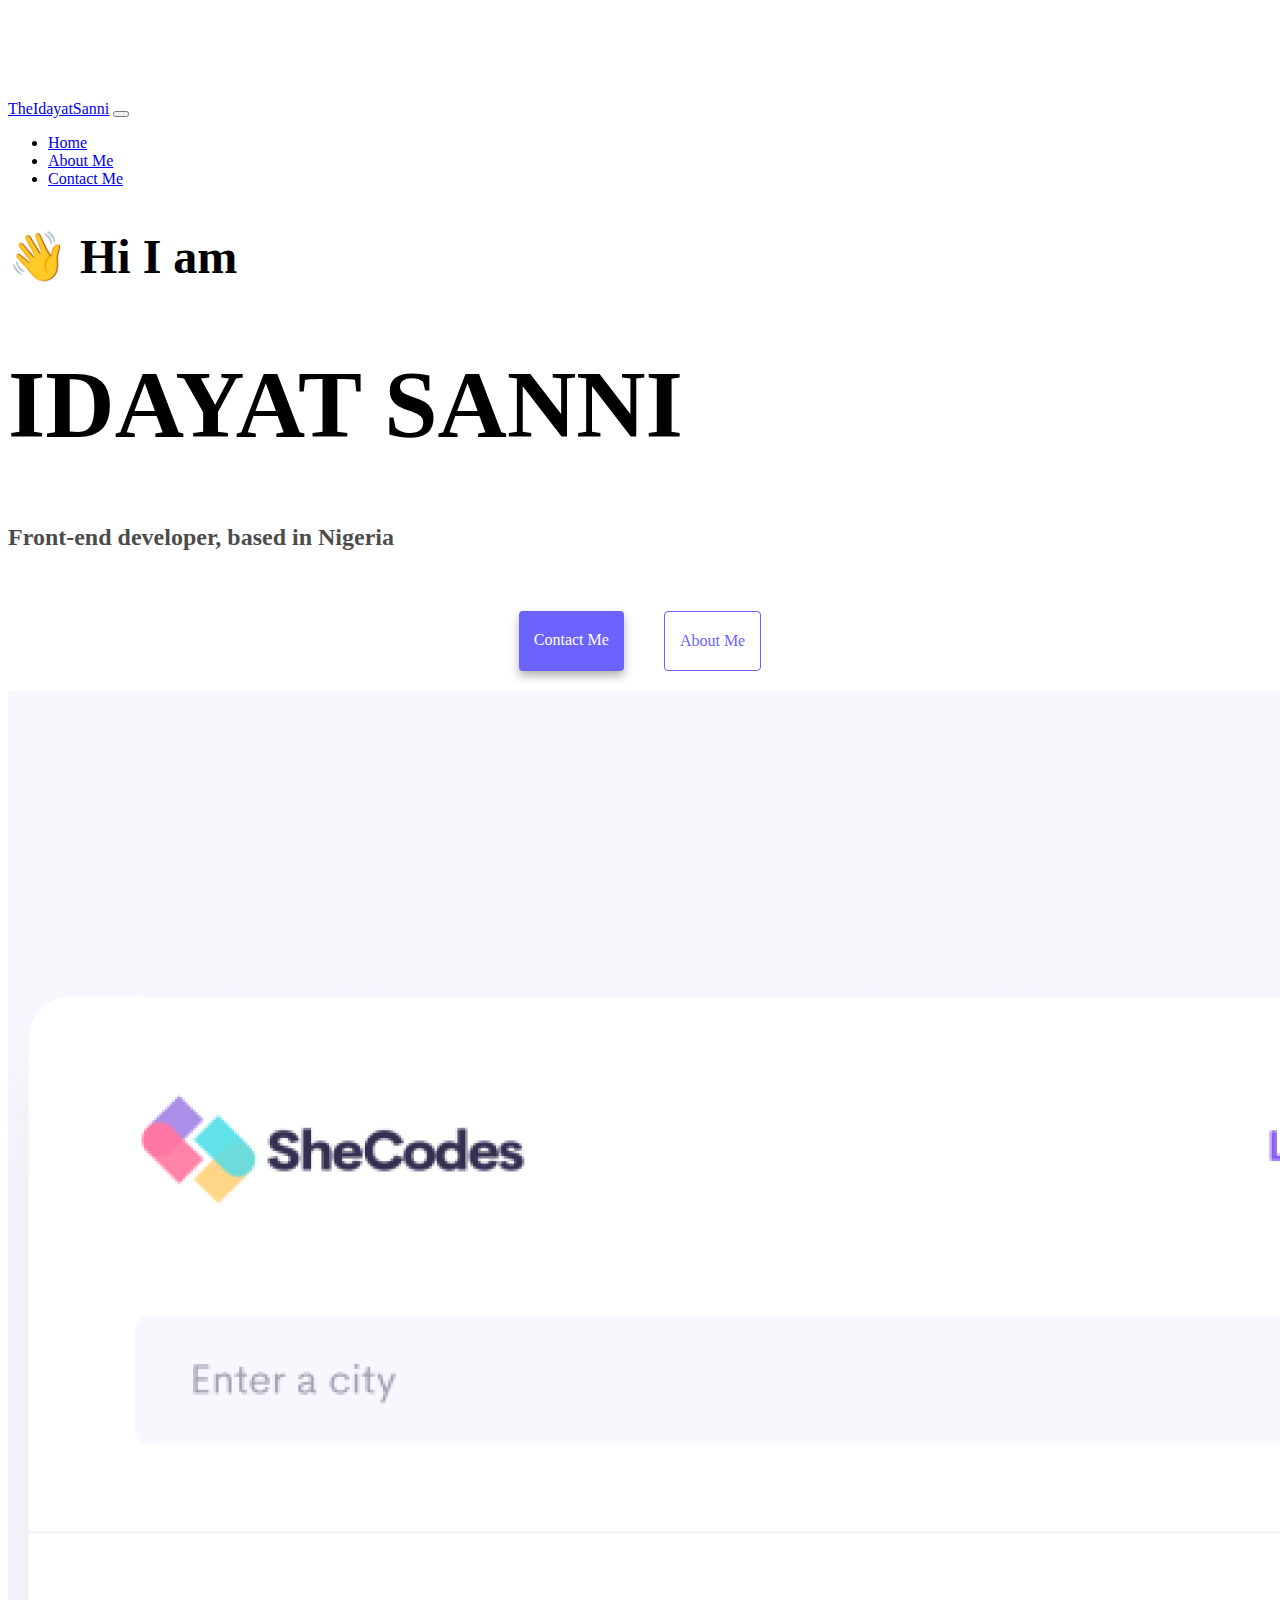
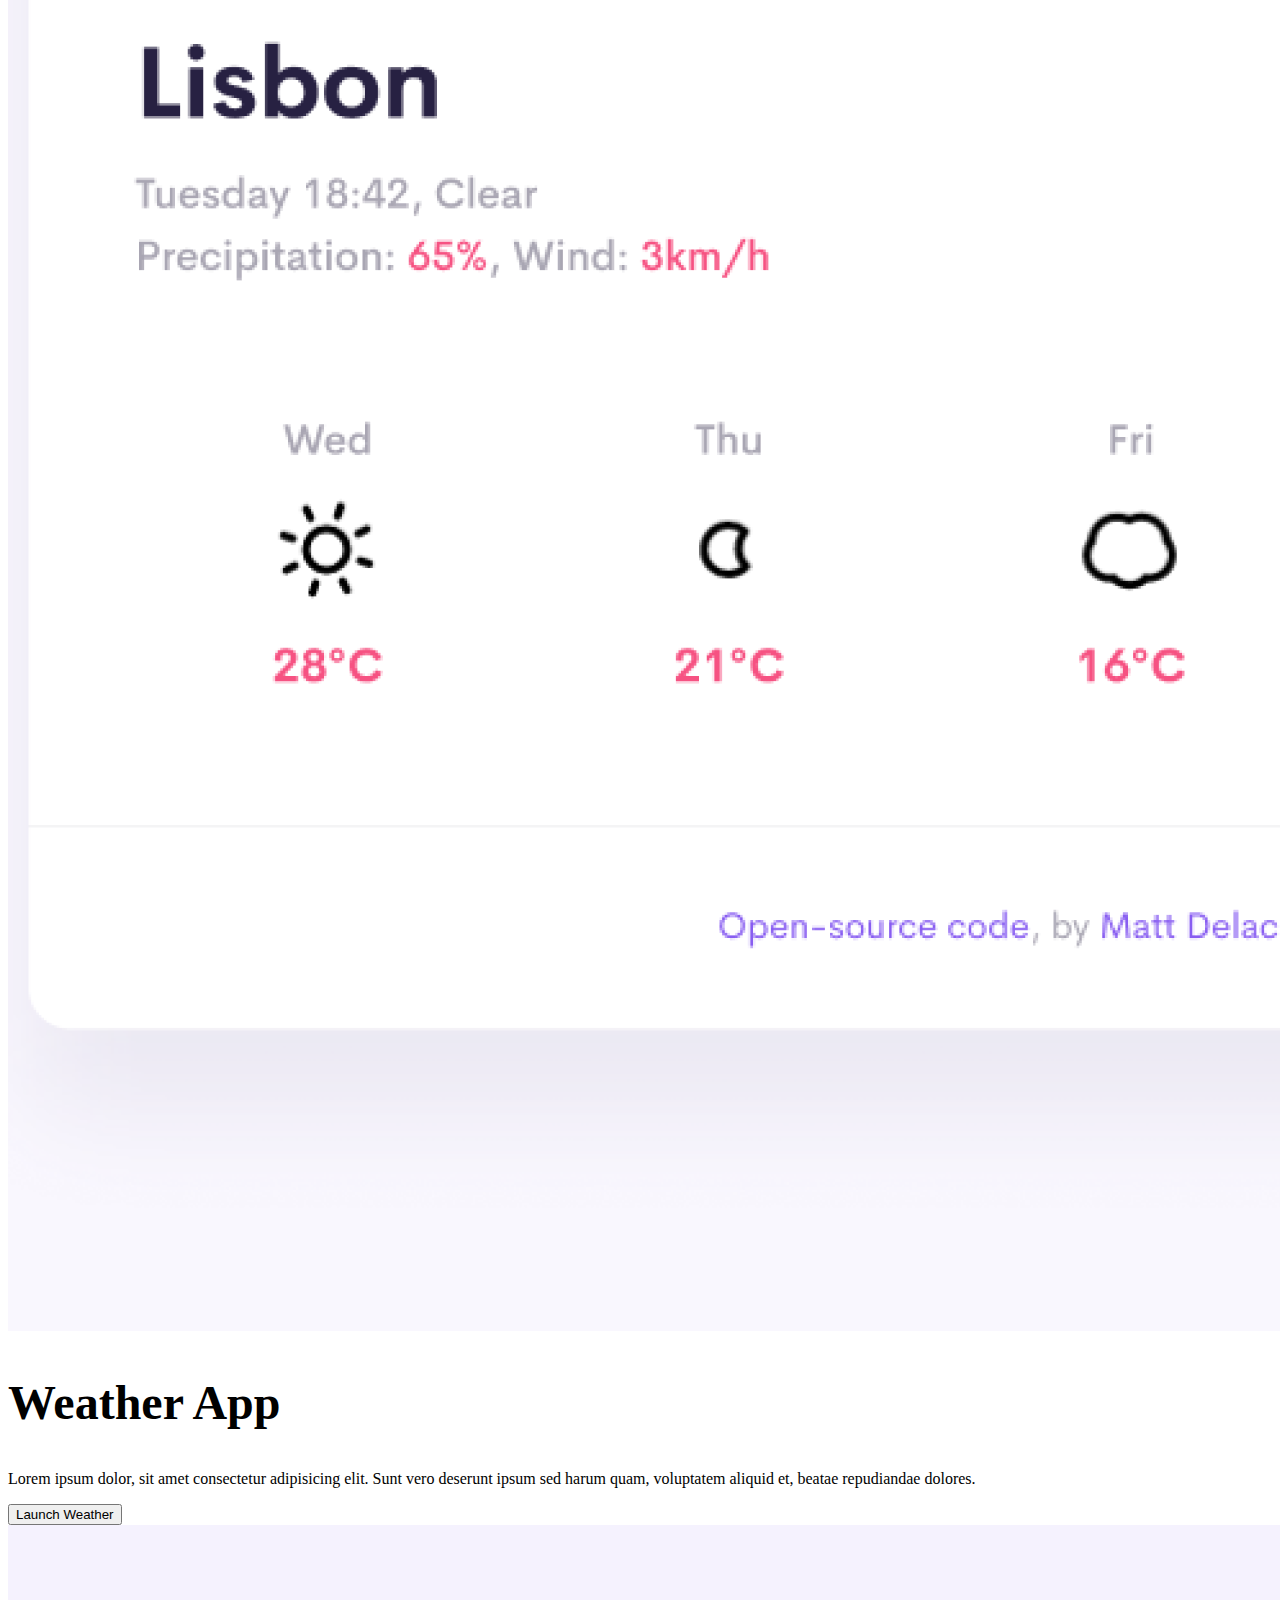
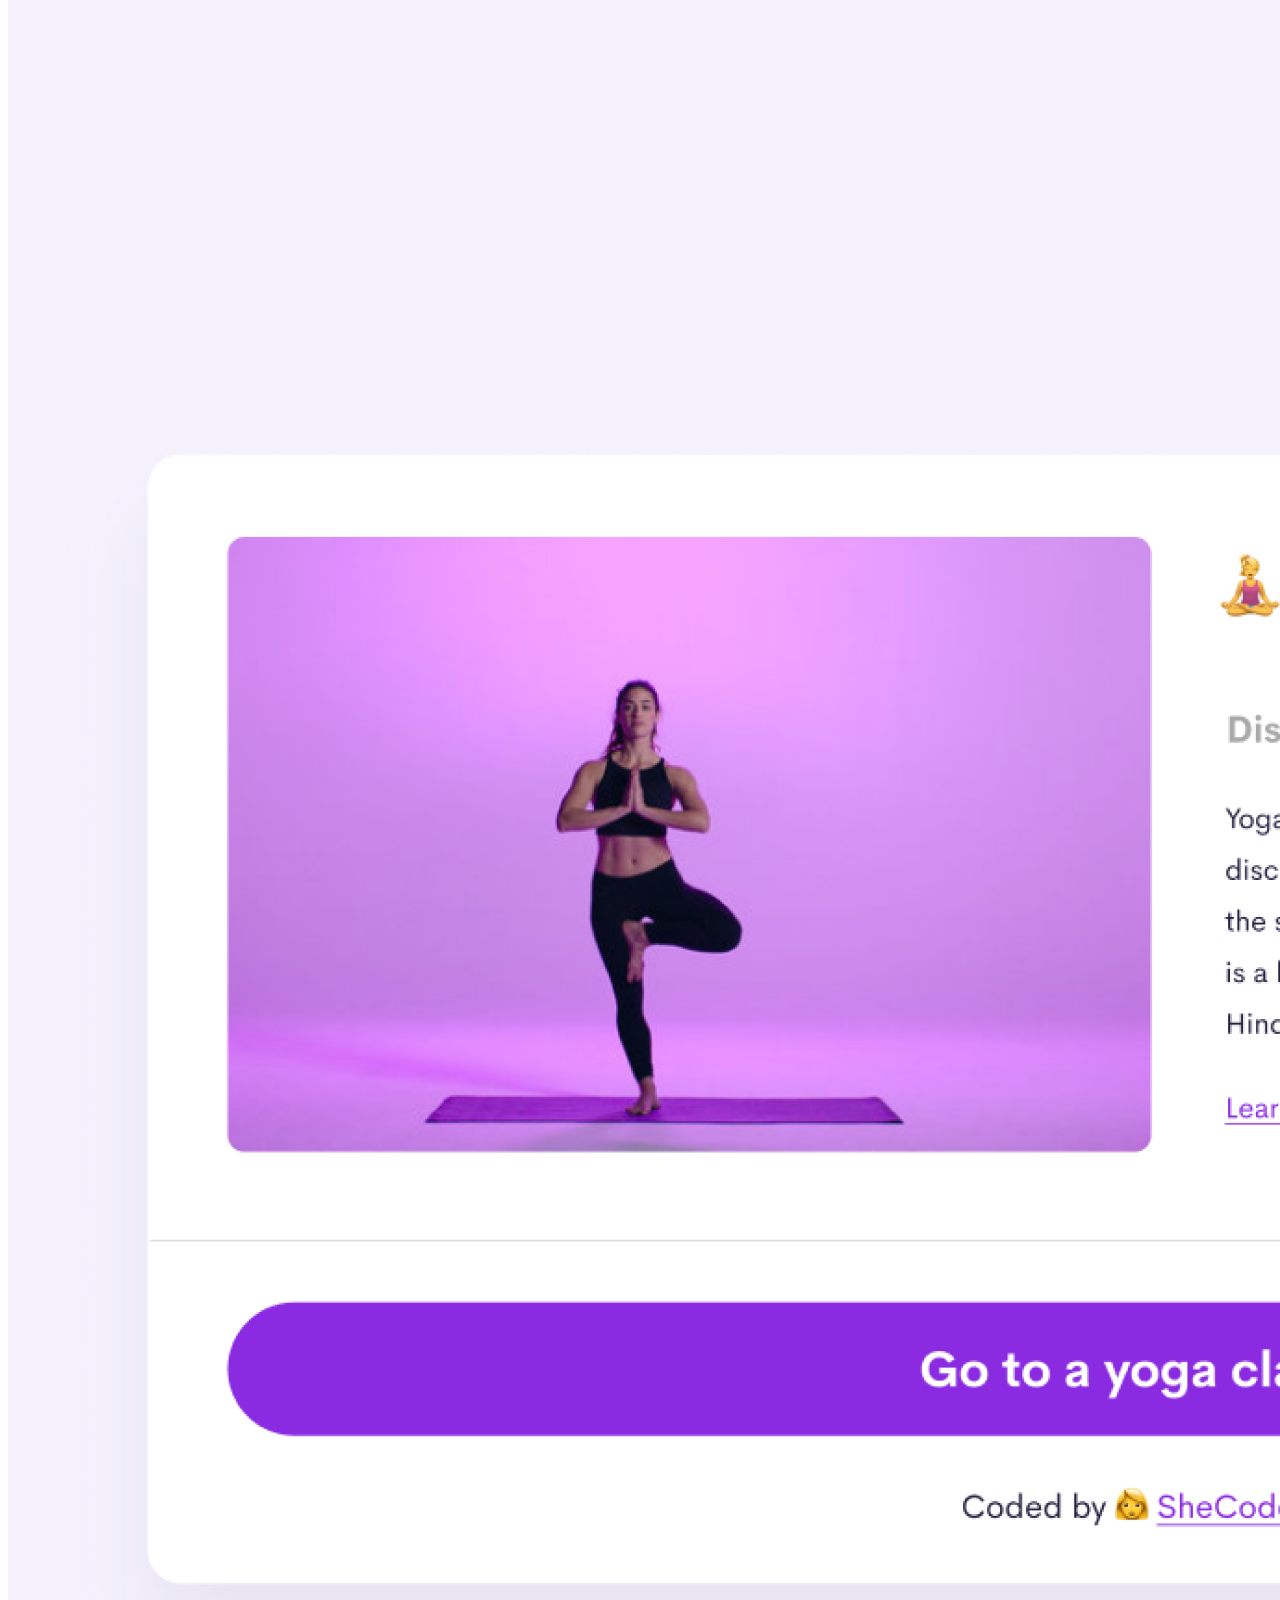
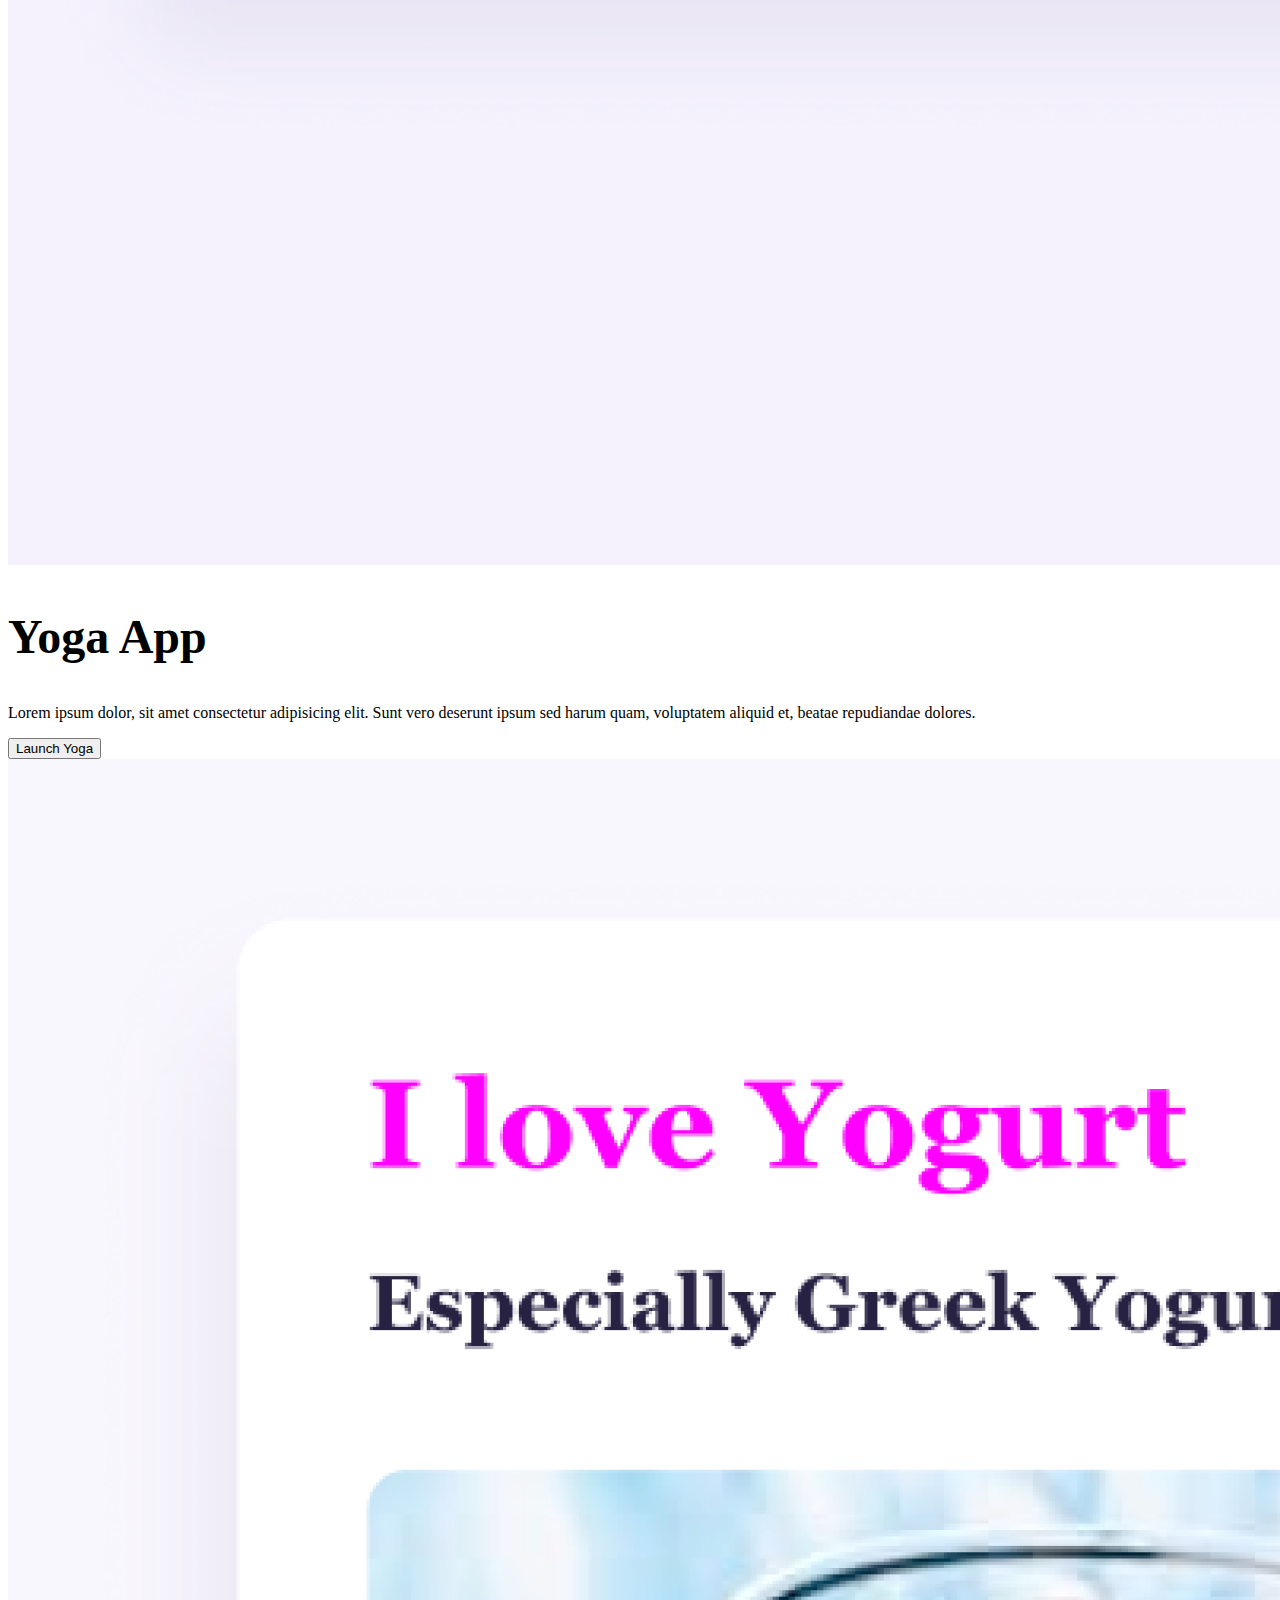
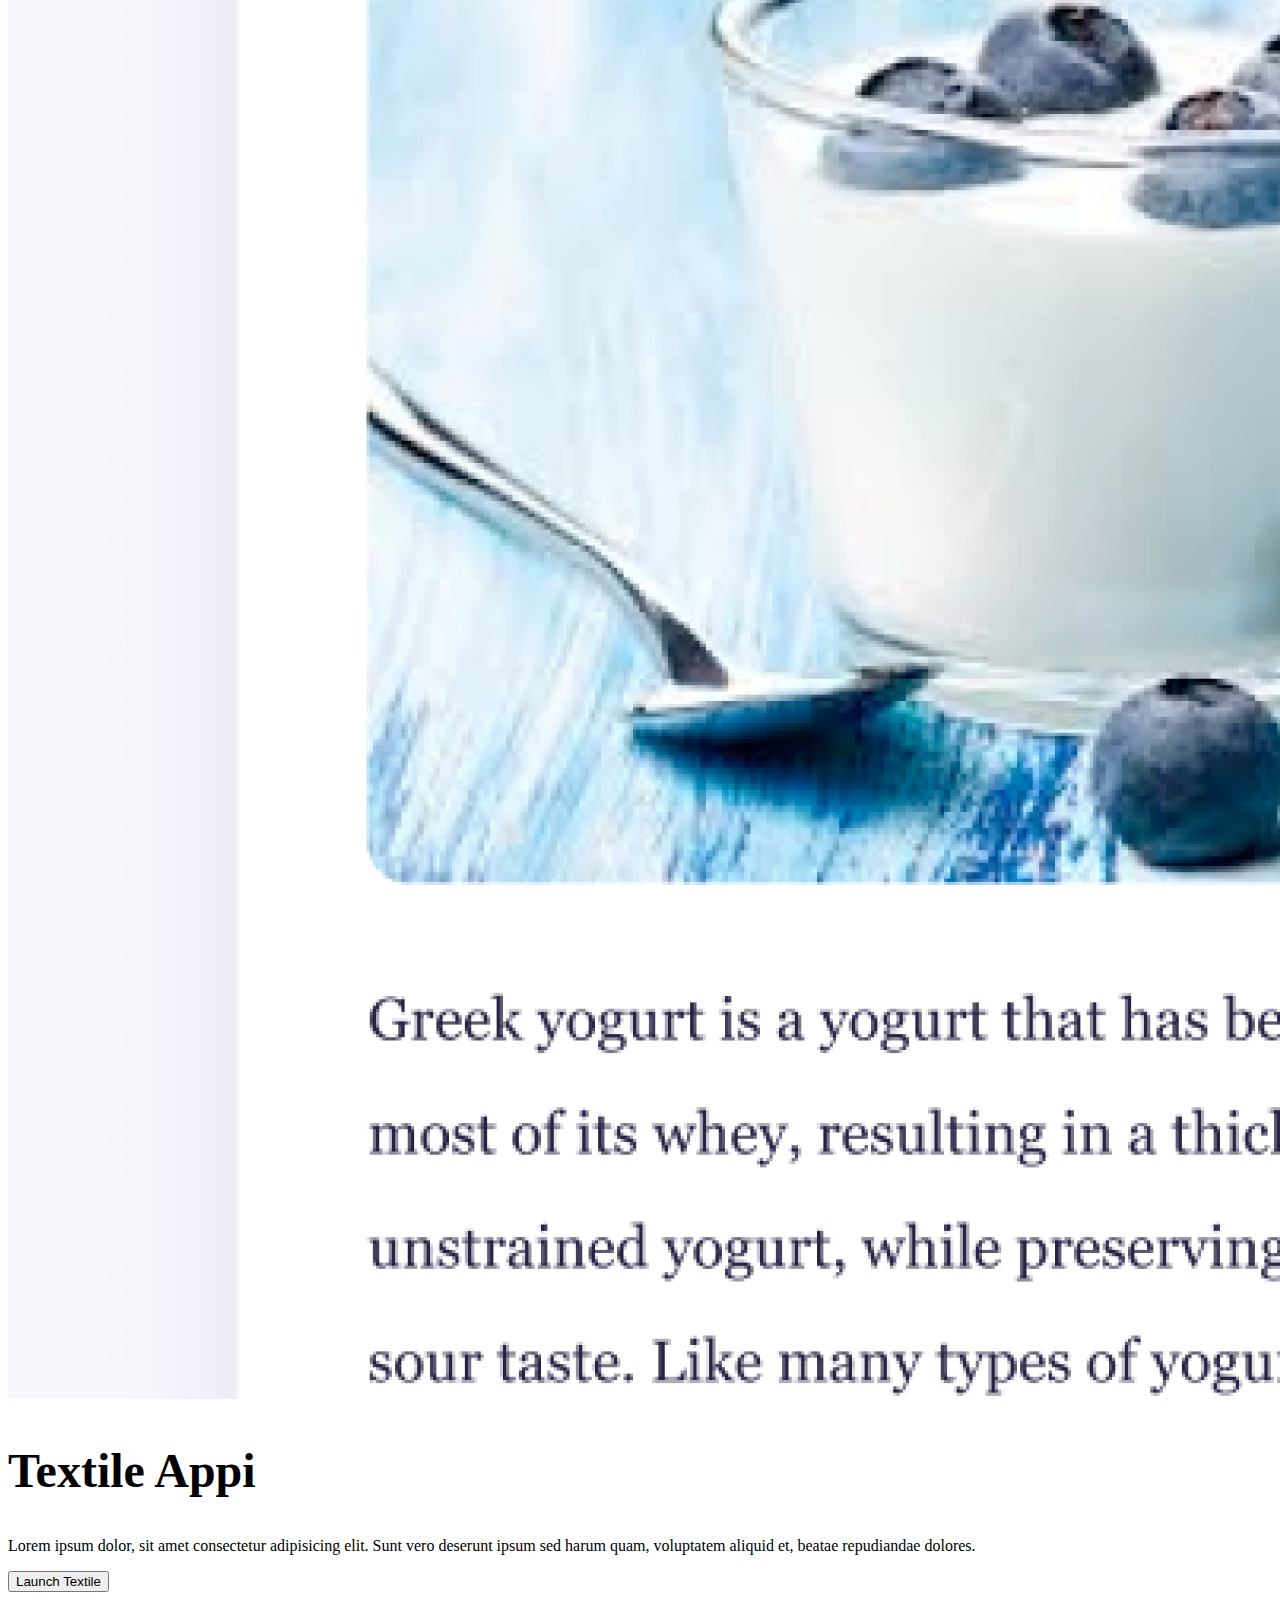
<file: index.html>
<!DOCTYPE html>
<html lang="en">
  <head>
    <meta charset="UTF-8" />
    <meta http-equiv="X-UA-Compatible" content="IE=edge" />
    <meta name="viewport" content="width=device-width, initial-scale=1.0" />
    <meta
      name="description"
      content="idayat is a Front-end developer based in nigeria."
    />
    <title>IDAYAT SANNI</title>
    <link
      href="https://cdn.jsdelivr.net/npm/bootstrap@5.2.0-beta1/dist/css/bootstrap.min.css"
      rel="stylesheet"
      integrity="sha384-0evHe/X+R7YkIZDRvuzKMRqM+OrBnVFBL6DOitfPri4tjfHxaWutUpFmBp4vmVor"
      crossorigin="anonymous"
    />
    <script
      src="https://cdn.jsdelivr.net/npm/bootstrap@5.2.0-beta1/dist/js/bootstrap.bundle.min.js"
      integrity="sha384-pprn3073KE6tl6bjs2QrFaJGz5/SUsLqktiwsUTF55Jfv3qYSDhgCecCxMW52nD2"
      crossorigin="anonymous"
    ></script>
    <link rel="stylesheet" href="/src/styles.css" />
  </head>
  <body>
    <nav class="navbar navbar-expand-lg navbar-light bg-light fixed-top">
      <div class="container-fluid">
        <a class="navbar-brand" href="#">TheIdayatSanni</a>
        <button
          class="navbar-toggler"
          type="button"
          data-bs-toggle="collapse"
          data-bs-target="#navbarNav"
          aria-controls="navbarNav"
          aria-expanded="false"
          aria-label="Toggle navigation"
        >
          <span class="navbar-toggler-icon"></span>
        </button>
        <div class="collapse navbar-collapse" id="navbarNav">
          <ul class="navbar-nav">
            <li class="nav-item">
              <a class="nav-link" aria-current="page" href="/index.html"
                >Home</a
              >
            </li>
            <li class="nav-item">
              <a class="nav-link active" href="/about.html">About Me</a>
            </li>
            <li class="nav-item">
              <a class="nav-link" href="/about.html#contact">Contact Me</a>
            </li>
          </ul>
        </div>
      </div>
    </nav>

    <div class="text-center">
      <h2>👋 Hi I am</h2>
      <h1>IDAYAT SANNI</h1>
      <h3>Front-end developer, based in Nigeria</h3>
      <div class="navigation-links">
        <a href="/about.html#contact" class="contact-link">Contact me</a>
        <a href="/about.html" class="about-link">About me</a>
      </div>
    </div>

    <div class="container mt-5">
      <div class="row mb-5 d-flex justify-content-between">
        <div class="col-sm">
          <div>
            <img
              src="/images/weather.png"
              alt="weather image"
              class="img-fluid shadow d-none d-lg-block"
            />
          </div>
        </div>
        <div class="col-sm">
          <div class="info">
            <h2>Weather App</h2>
            <p>
              Lorem ipsum dolor, sit amet consectetur adipisicing elit. Sunt
              vero deserunt ipsum sed harum quam, voluptatem aliquid et, beatae
              repudiandae dolores.
            </p>
            <button class="btn btn-primary btn-lg shadow">
              Launch Weather
            </button>
          </div>
        </div>
      </div>

      <div class="row mb-5 d-flex justify-content-between">
        <div class="col-sm">
          <div>
            <img
              src="/images/yoga.png"
              alt="yoga website"
              class="img-fluid shadow d-none d-lg-block"
            />
          </div>
        </div>
        <div class="col-sm order-first">
          <div class="info">
            <h2>Yoga App</h2>
            <p>
              Lorem ipsum dolor, sit amet consectetur adipisicing elit. Sunt
              vero deserunt ipsum sed harum quam, voluptatem aliquid et, beatae
              repudiandae dolores.
            </p>
            <button class="btn btn-primary btn-lg shadow mb-3">
              Launch Yoga
            </button>
          </div>
        </div>
      </div>

      <div class="row mb-5 d-flex justify-content-between">
        <div class="col-sm">
          <div>
            <img
              src="/images/yoghurt.png"
              alt="weather website"
              class="img-fluid shadow d-none d-lg-block"
            />
          </div>
        </div>
        <div class="col-sm">
          <div class="info">
            <h2>Textile Appi</h2>
            <p>
              Lorem ipsum dolor, sit amet consectetur adipisicing elit. Sunt
              vero deserunt ipsum sed harum quam, voluptatem aliquid et, beatae
              repudiandae dolores.
            </p>
            <button class="btn btn-primary btn-lg shadow" type="button">
              Launch Textile
            </button>
          </div>
        </div>
      </div>
    </div>
  </body>
</html>
</file>
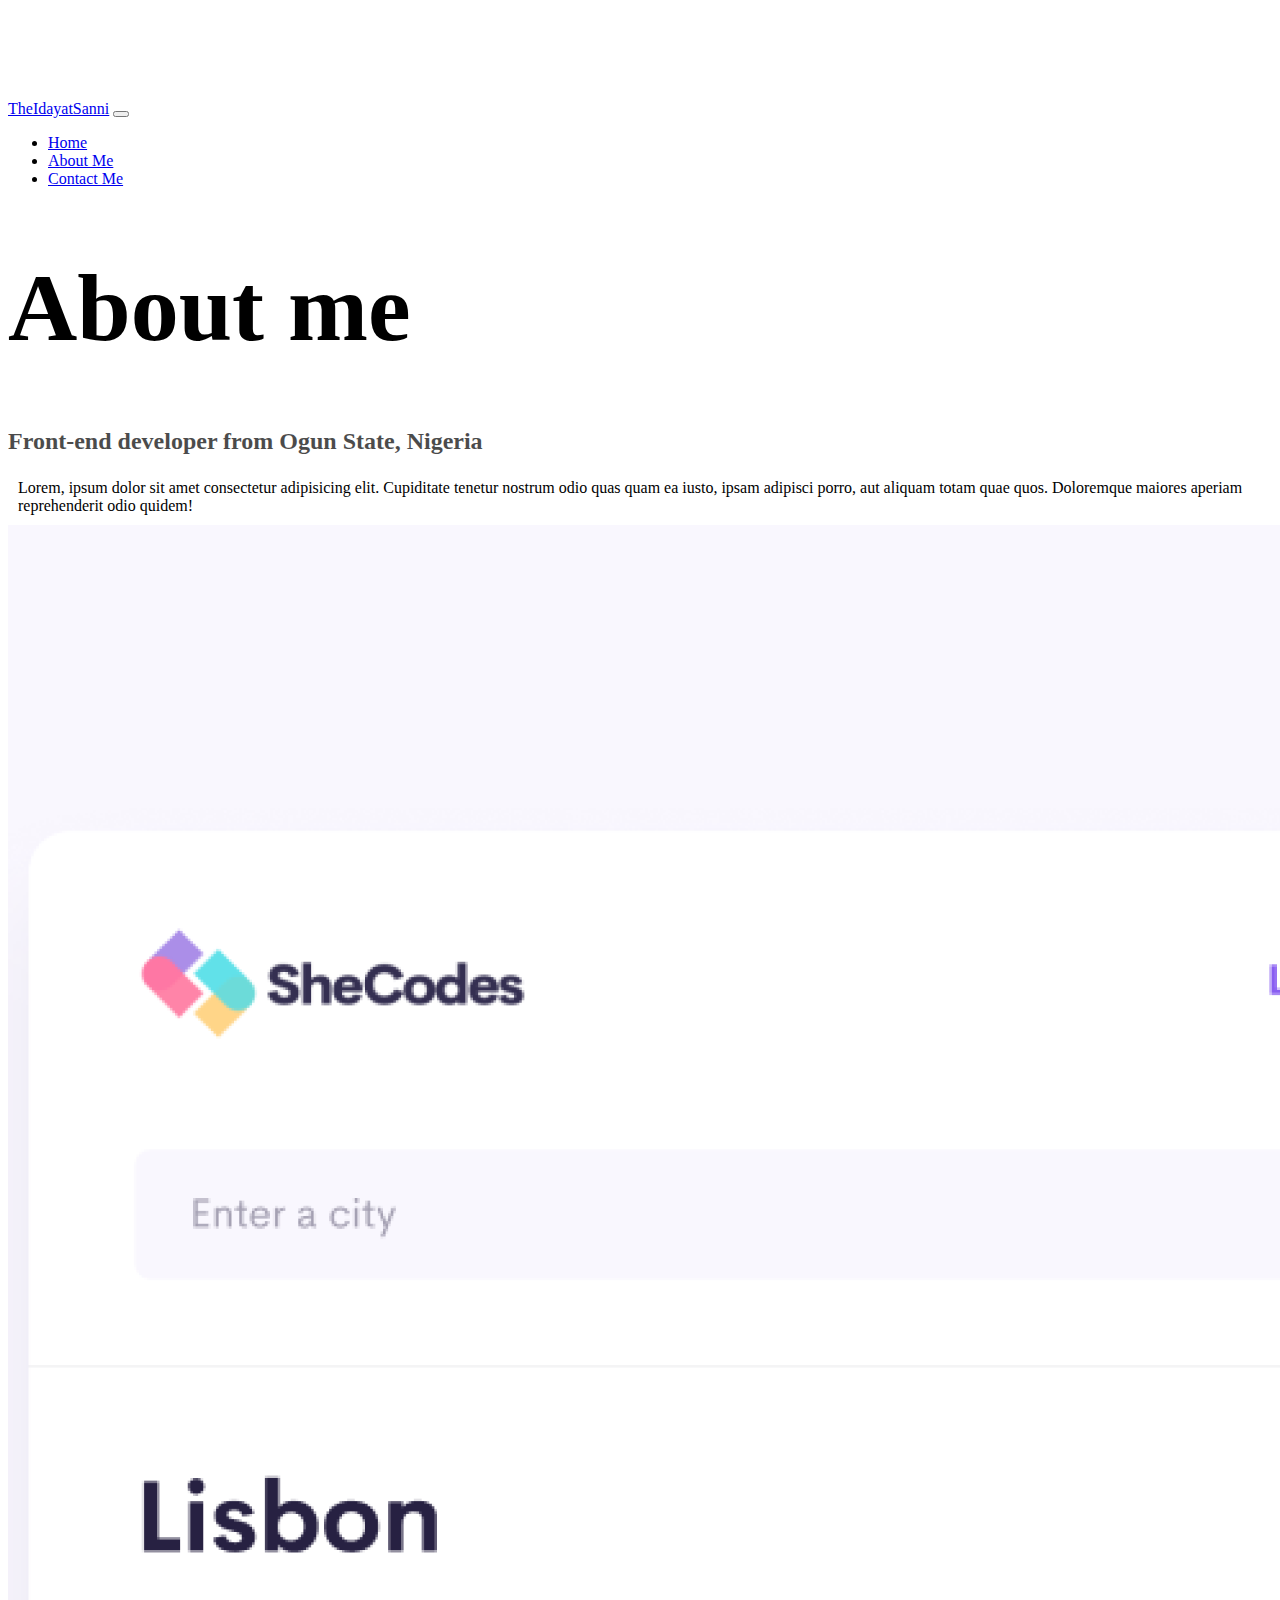
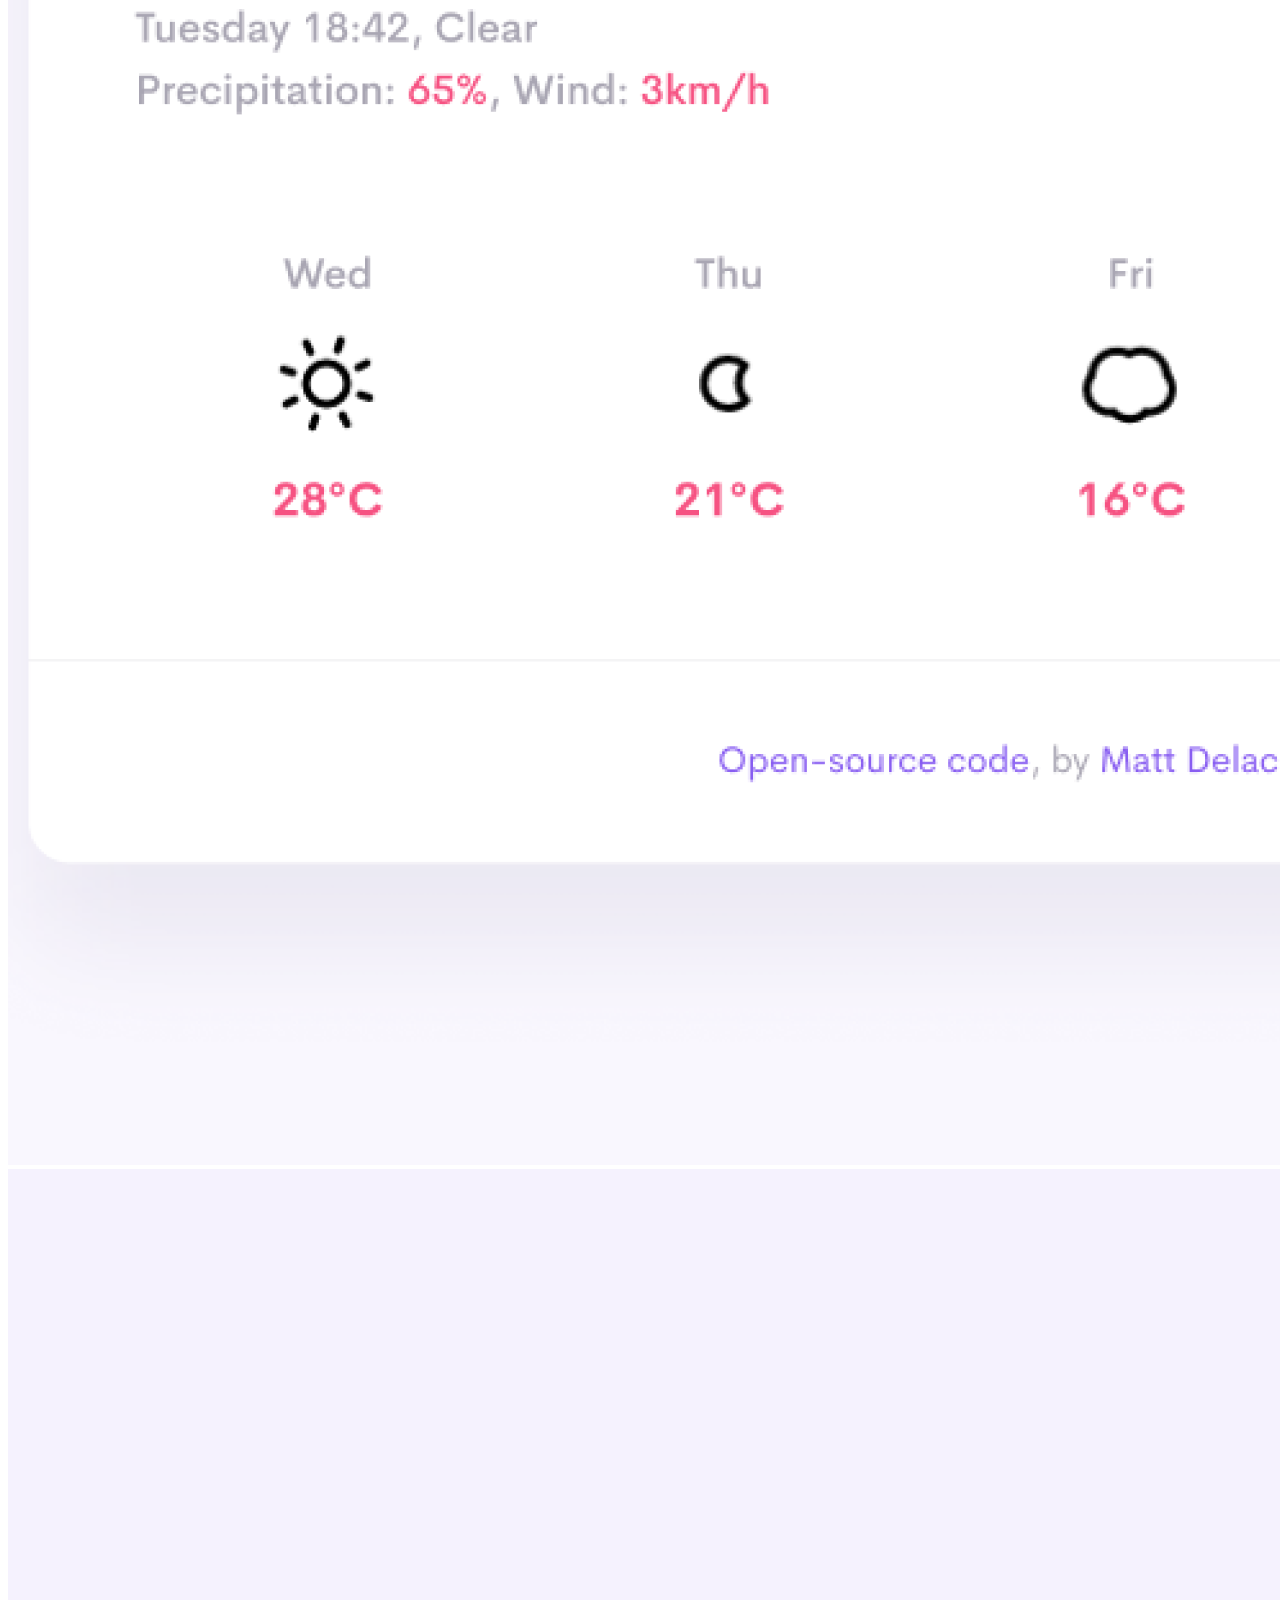
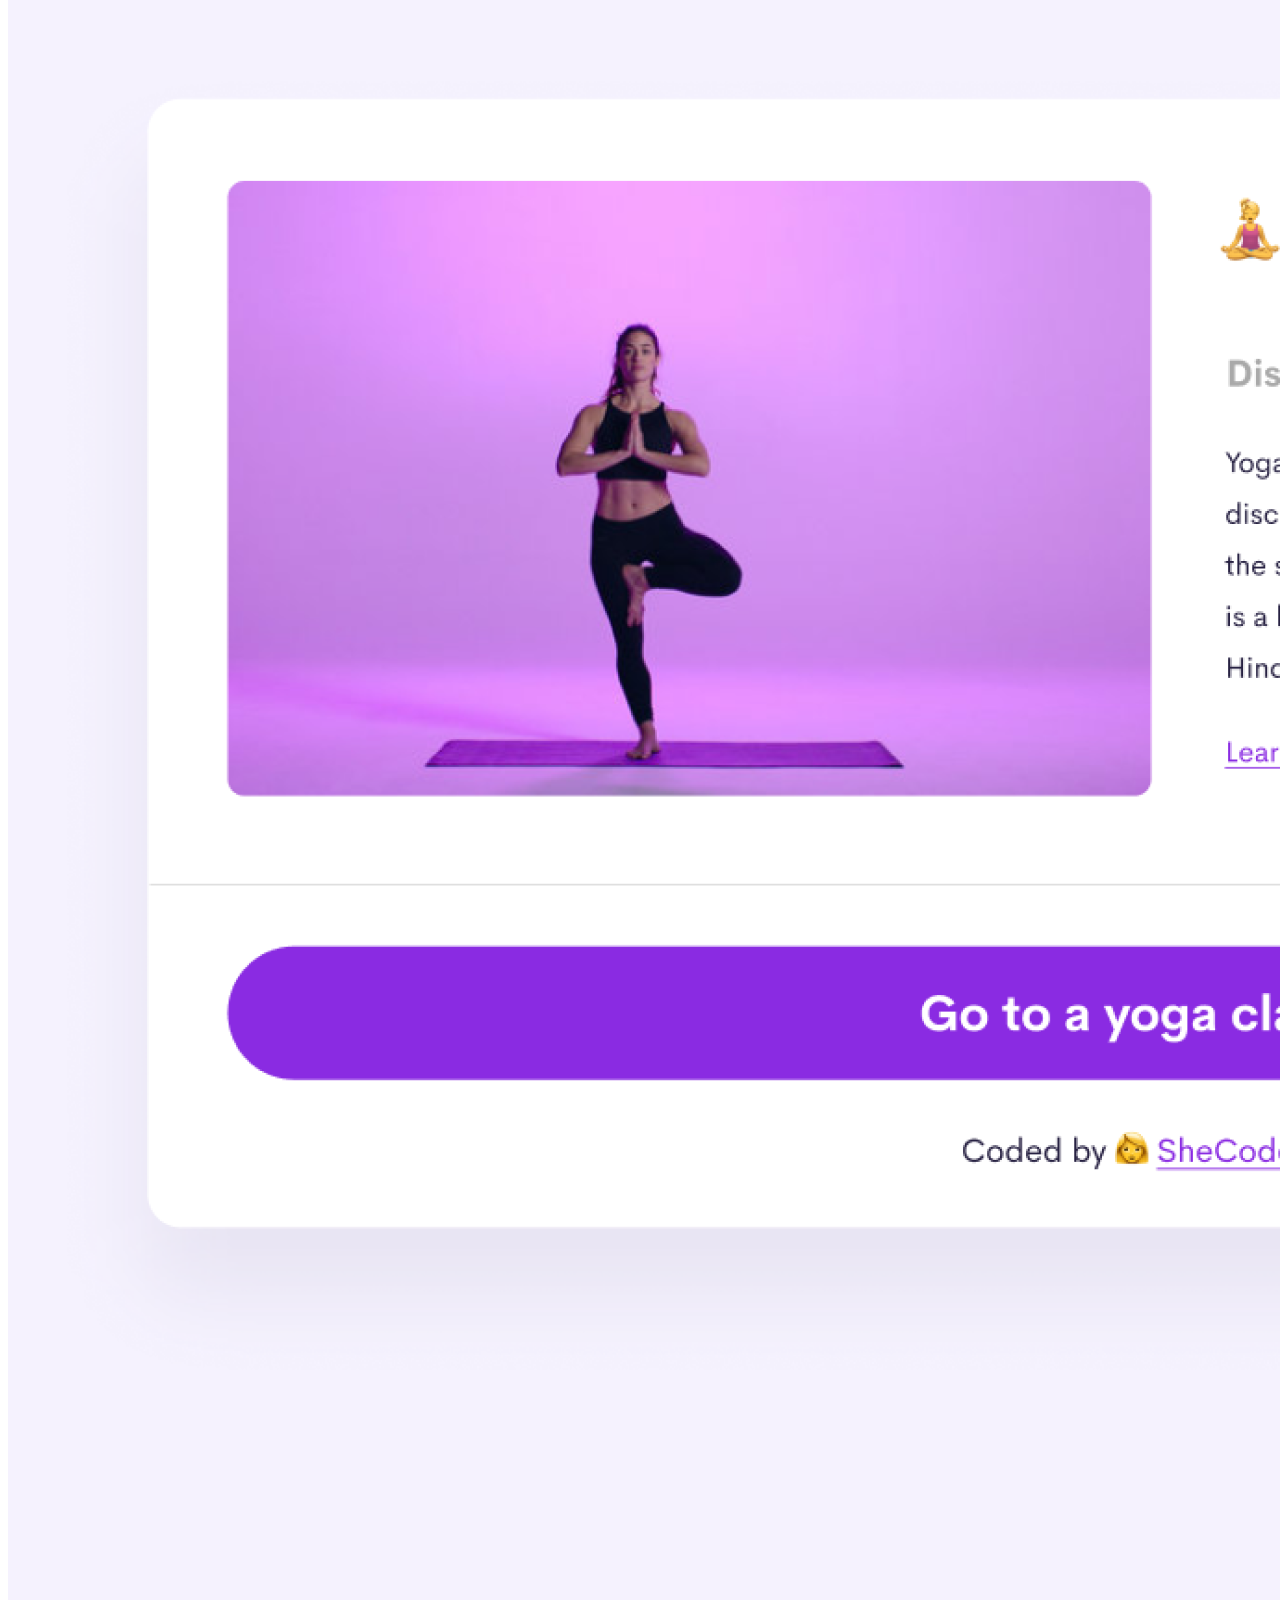
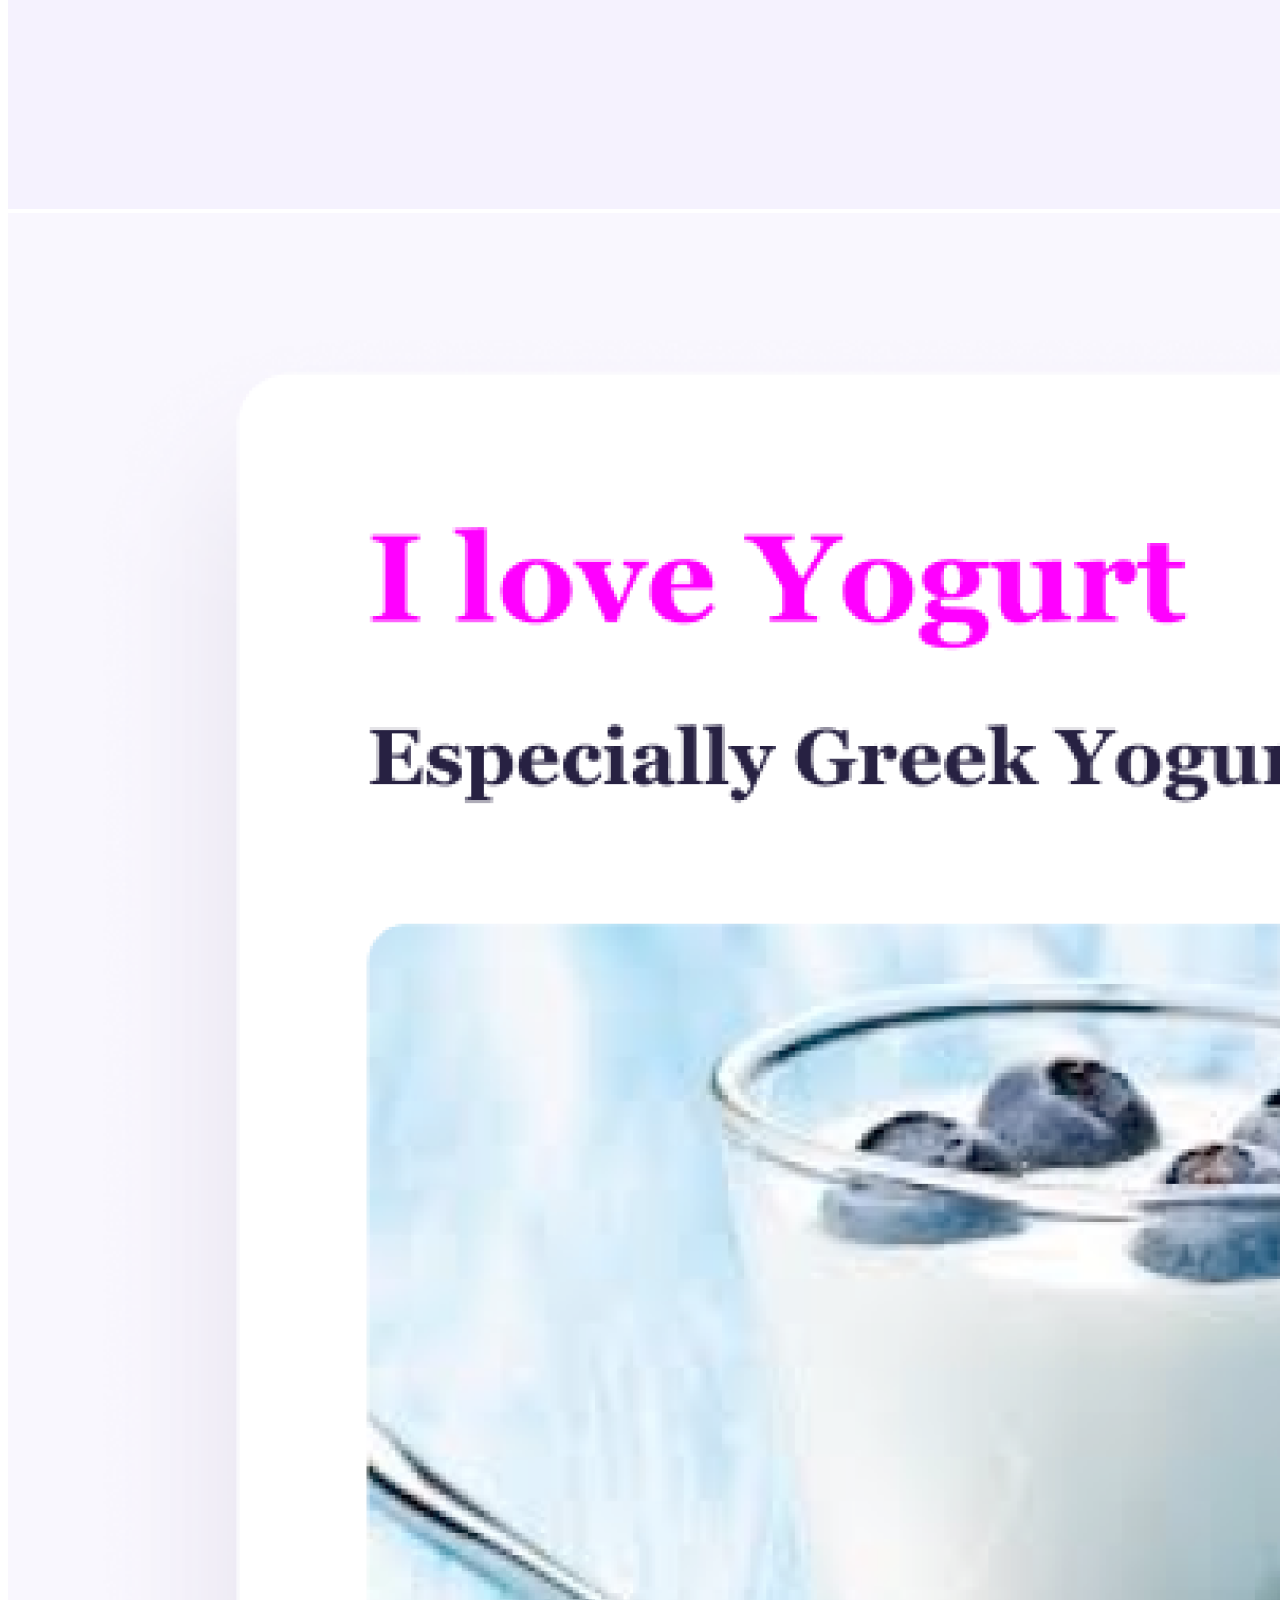
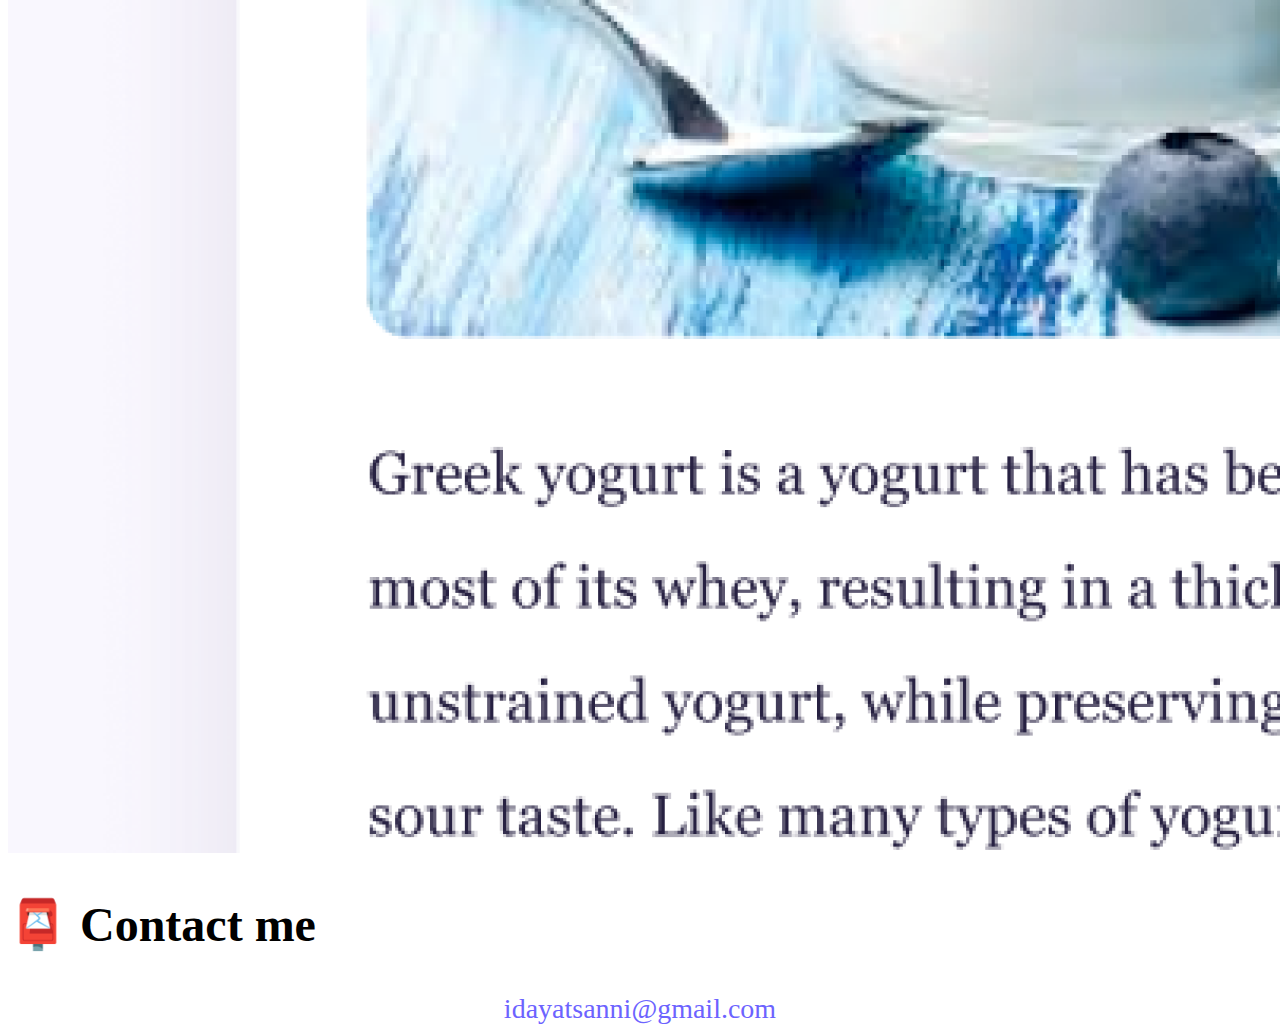
<file: about.html>
<!DOCTYPE html>
<html lang="en">
  <head>
    <meta charset="UTF-8" />
    <meta http-equiv="X-UA-Compatible" content="IE=edge" />
    <meta name="viewport" content="width=device-width, initial-scale=1.0" />
    <meta
      name="description"
      content="idayat is a Front-end developer based in nigeria."
    />
    <link rel="stylesheet" href="/src/styles.css" />
    <title>IDAYAT SANNI</title>
    <link
      href="https://cdn.jsdelivr.net/npm/bootstrap@5.2.0-beta1/dist/css/bootstrap.min.css"
      rel="stylesheet"
      integrity="sha384-0evHe/X+R7YkIZDRvuzKMRqM+OrBnVFBL6DOitfPri4tjfHxaWutUpFmBp4vmVor"
      crossorigin="anonymous"
    />
    <script
      src="https://cdn.jsdelivr.net/npm/bootstrap@5.2.0-beta1/dist/js/bootstrap.bundle.min.js"
      integrity="sha384-pprn3073KE6tl6bjs2QrFaJGz5/SUsLqktiwsUTF55Jfv3qYSDhgCecCxMW52nD2"
      crossorigin="anonymous"
    ></script>
    <link rel="stylesheet" href="/src/styles.css" />
  </head>
  <body>
    <nav class="navbar navbar-expand-lg navbar-light bg-light fixed-top">
      <div class="container-fluid">
        <a class="navbar-brand" href="#">TheIdayatSanni</a>
        <button
          class="navbar-toggler"
          type="button"
          data-bs-toggle="collapse"
          data-bs-target="#navbarNav"
          aria-controls="navbarNav"
          aria-expanded="false"
          aria-label="Toggle navigation"
        >
          <span class="navbar-toggler-icon"></span>
        </button>
        <div class="collapse navbar-collapse" id="navbarNav">
          <ul class="navbar-nav">
            <li class="nav-item">
              <a class="nav-link" aria-current="page" href="/index.html"
                >Home</a
              >
            </li>
            <li class="nav-item">
              <a class="nav-link active" href="/about.html">About Me</a>
            </li>
            <li class="nav-item">
              <a class="nav-link" href="/about.html#contact">Contact Me</a>
            </li>
          </ul>
        </div>
      </div>
    </nav>

    <div class="text-center">
      <h1>About me</h1>
      <h3>Front-end developer from Ogun State, Nigeria</h3>
      <p class="about-para">
        Lorem, ipsum dolor sit amet consectetur adipisicing elit. Cupiditate
        tenetur nostrum odio quas quam ea iusto, ipsam adipisci porro, aut
        aliquam totam quae quos. Doloremque maiores aperiam reprehenderit odio
        quidem!
      </p>
    </div>

    <div class="container mt-5">
      <div class="row m-3 d-flex justify-content-between">
        <div class="col-sm-4 mb-5">
          <div>
            <img
              src="/images/weather.png"
              alt="weather website"
              class="img-fluid shadow"
            />
          </div>
        </div>

        <div class="col-sm-4 mb-5">
          <div>
            <img
              src="/images/yoga.png"
              alt="yoga website"
              class="img-fluid shadow"
            />
          </div>
        </div>

        <div class="col-sm-4 mb-5">
          <div>
            <img
              src="/images/yoghurt.png"
              alt="yoghurt website"
              class="img-fluid shadow"
            />
          </div>
        </div>
      </div>
    </div>

    <div id="contact" class="text-center">
      <h2>📮 Contact me</h2>
      <a href="/mailto:idayatsanni@gmail.com" class="email-link">
        idayatsanni@gmail.com
      </a>
    </div>
  </body>
</html>
</file>
<file: src/styles.css>
:root {
  --primary-color: #6c63ff;
  --secondary-color: #f5f2fe;
  --box-shadow: 0 5px 10px rgba(0, 0, 0, 0.3);
}

body {
  margin-top: 100px;
}

h1 {
  font-size: 96px;
}

h2 {
  font-size: 48px;
}

h3 {
  font-size: 24px;
  opacity: 0.7;
}

.navigation-links {
  display: flex;
  margin-top: 40px;
  justify-content: center;
}

.navigation-links a {
  margin: 20px;
  border-radius: 4px;
  padding: 20px 15px;
  text-decoration: none;
  text-transform: capitalize;
}

.contact-link {
  background: var(--primary-color);
  box-shadow: var(--box-shadow);
  color: white;
}

.about-link {
  color: var(--primary-color);
  border: 1px solid var(--primary-color);
}

.homepage-link {
  color: var(--primary-color);
  text-align: center;
  display: block;
}

.about-para {
  margin: 10px;
}

.email-link {
  display: flex;
  justify-content: center;
  color: var(--primary-color);
  font-size: 28px;
  text-decoration: none;
}

.email-link:hover {
  text-decoration: underline;
}

@media (max-width: 576px) {
  h1 {
    font-size: 50px;
  }

  h2 {
    font-size: 38px;
  }

  .info {
    text-align: center;
  }

  .btn {
    width: 100%;
  }
}
</file>
